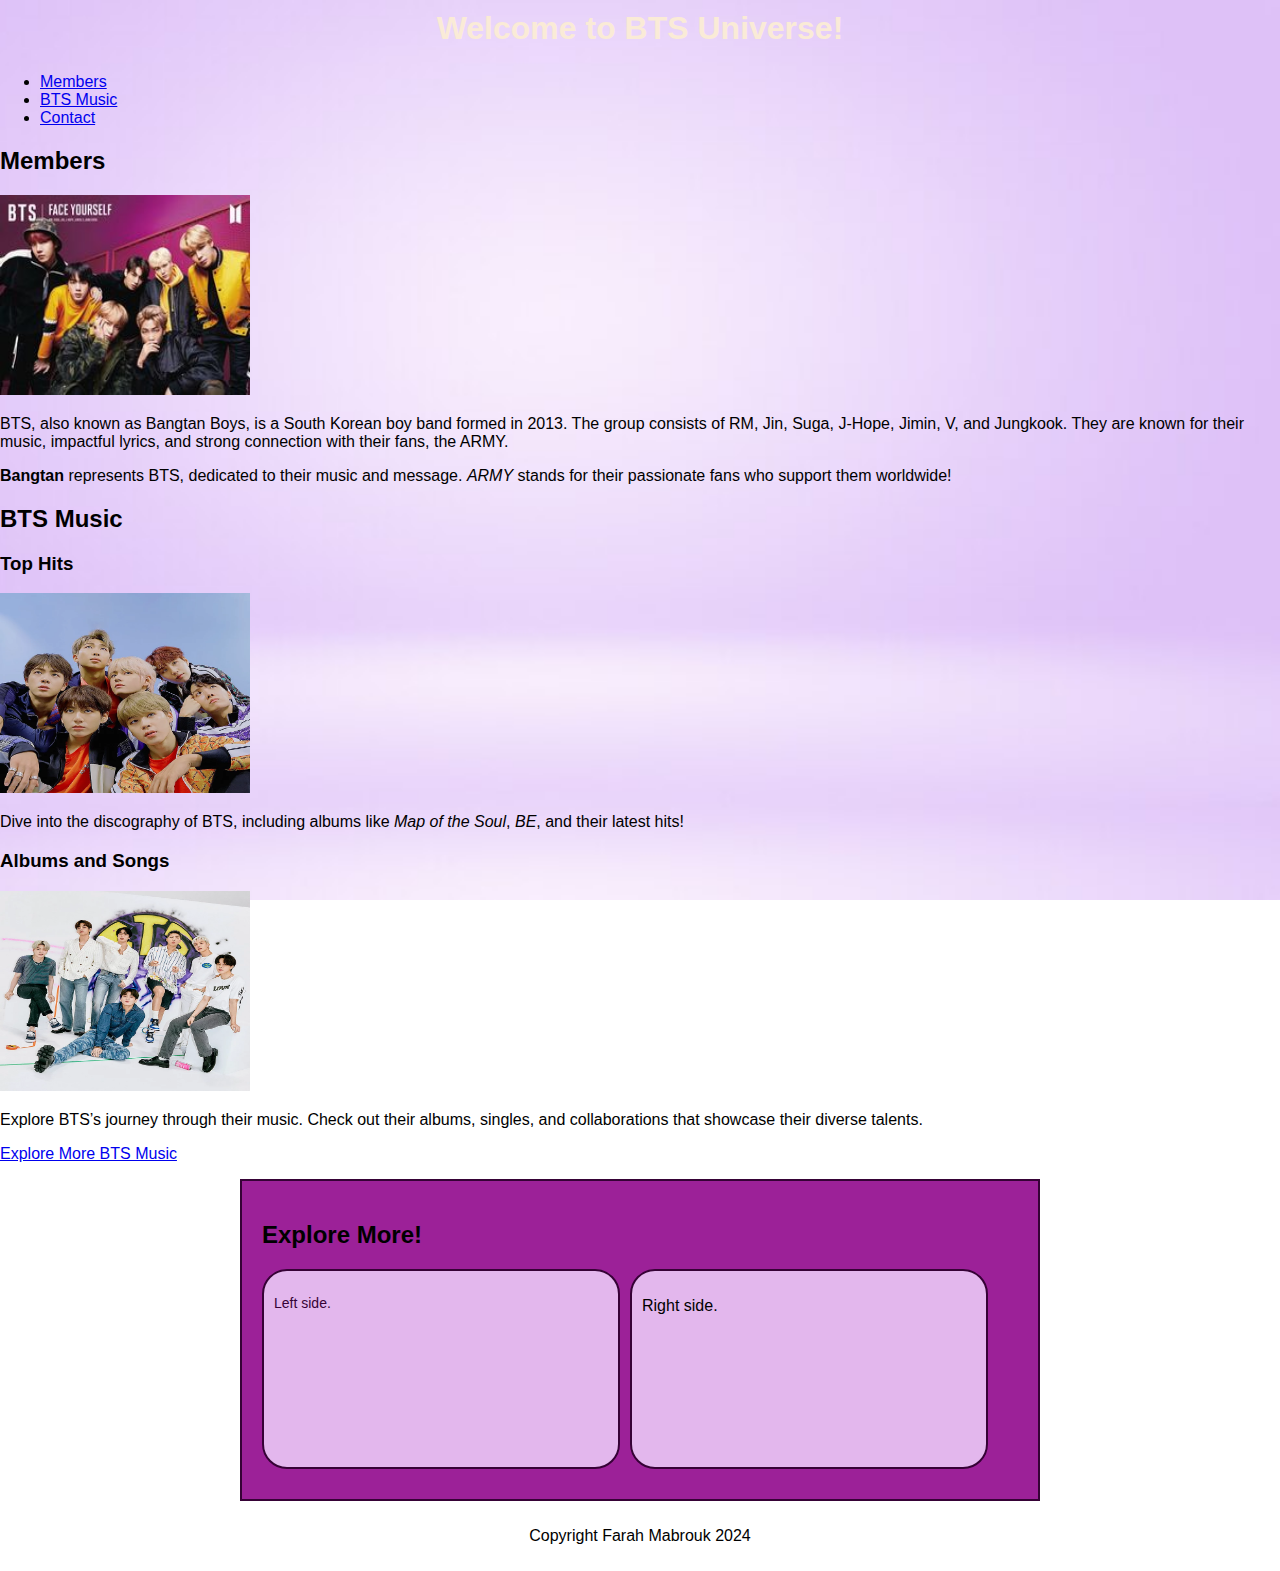
<file: index.html>
<!DOCTYPE html>
<html lang="en">
<head>
    <meta charset="UTF-8">
    <meta name="viewport" content="width=device-width, initial-scale=1.0">
    <title>BTS Universe</title>
    <link rel="stylesheet" href="main.css"> <!-- Place your linked CSS here -->
</head>
<body>
    <div id="main-container">
        <header id="main-header">
            <h1>Welcome to BTS Universe!</h1>
        </header>
        
        <nav id="main-nav">
            <ul>
                <li><a href="#members">Members</a></li>
                <li><a href="#music">BTS Music</a></li>
                <li><a href="#contact">Contact</a></li>
            </ul>
        </nav>

        <main>
            <section id="members">
                <h2>Members</h2>
                <img src="btsphoto3.jpg" alt="BTS Group Photo" width="250" height="200" title="Bangtan">
                <p>BTS, also known as Bangtan Boys, is a South Korean boy band formed in 2013. The group consists of RM, Jin, Suga, J-Hope, Jimin, V, and Jungkook. They are known for their music, impactful lyrics, and strong connection with their fans, the ARMY.</p>
                <p><b>Bangtan</b> represents BTS, dedicated to their music and message. <i>ARMY</i> stands for their passionate fans who support them worldwide!</p>
            </section>

            <section id="music">
                <h2>BTS Music</h2>
                <h3>Top Hits</h3>
                <img src="bts6.jpg" alt="BTS Performing" width="250" height="200" title="Image 2">
                <p>Dive into the discography of BTS, including albums like <i>Map of the Soul</i>, <i>BE</i>, and their latest hits!</p>
            </section>

            <section id="albums">
                <h3>Albums and Songs</h3>
                <img src="bts5.jpg" alt="BTS Album Cover" width="250" height="200" title="Image 3">
                <p>Explore BTS’s journey through their music. Check out their albums, singles, and collaborations that showcase their diverse talents.</p>
                <p><a href="https://example.com" title="Visit Example">Explore More BTS Music</a></p>
            </section>

            <div id="container">
                <header id="sub-header"><h2>Explore More!</h2></header>
                <section class="box-layout">
                    <article class="left">
                        <p>Left side.</p>
                    </article>
                    <article class="right">
                        <p>Right side.</p>
                    </article>
                </section>
            </div>
        </main>

        <footer id="main-footer">
            <p>Copyright Farah Mabrouk 2024</p>
        </footer>
    </div> 
</body>
</html>
</file>
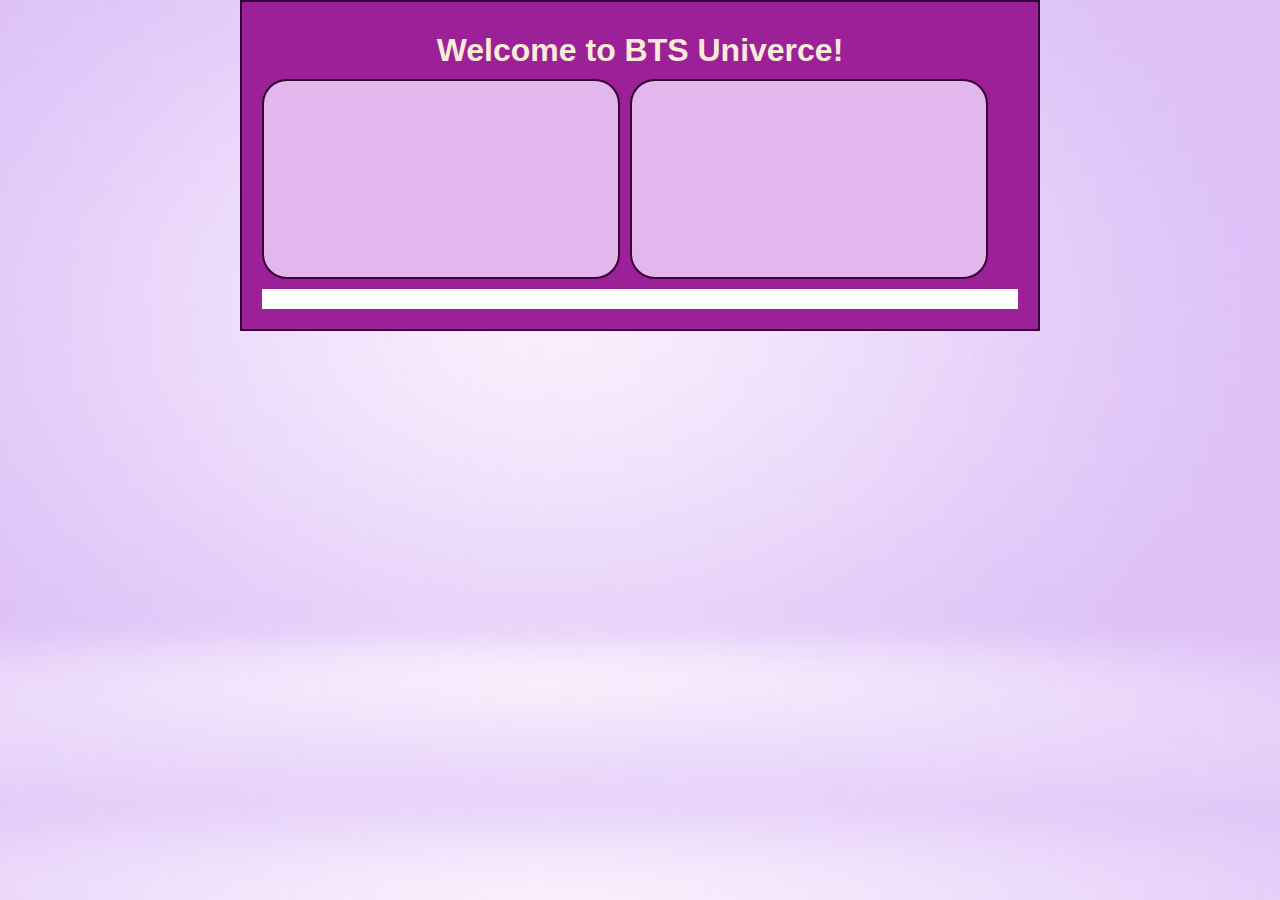
<file: Untitled-1.html>
<!doctype html>
<html>
<head>
<meta charset="utf-8">
<title>BtsWebsite</title>
<link rel="stylesheet" href="main.css">
</head>
<body>
	<div id="container">
	<header><h1>Welcome to BTS Univerce!</h1></header>
	<nav></nav>
	<section>
	<article class="left"></article>
		<article class="right"></article>
		
	</section>
	<footer></footer>
		
	</div>
</body>
</html>
</file>
<file: main.css>
@charset "utf-8";

* {
    box-sizing: border-box;
}

body {
    background: url("bb.jpg") no-repeat fixed top right;
    background-size: cover;
    font-family: Arial, sans-serif;
    margin: 0;
    padding: 0;
}

#container {
    width: 800px;
    margin: 0 auto;
    background-color: #9C2198;
    border: 2px solid #360236;
    padding: 20px;
    overflow: hidden; 
}

header > h1 {
    text-align: center;
    color: antiquewhite;
    margin: 0;
    padding: 10px;
}


.left, .right {
    width: calc(50% - 20px); 
    height: 200px;
    background-color: #E3B7ED;
    border-radius: 25px;
    float: left;
    margin: 0 10px 10px 0;
    padding: 10px;
    border: 2px solid #360236;
}

footer {
    background-color: rgba(255, 255, 255, 1.00);
    clear: both;
    padding: 10px;
    text-align: center;
}

.left > p {
    font-size: 14px;
    color: #360236;
}

.right p.descendant {
    font-style: italic;
    color: #360236;
}

.hidden-section {
    visibility: hidden;
}

.display-none {
    display: none;
}

.show-button {
    display: block;
    margin: 20px auto;
    padding: 10px 20px;
    background-color: #360236;
    color: white;
    border: none;
    border-radius: 5px;
    cursor: pointer;
}

.show-button:hover + .hidden-section {
    visibility: visible;
    display: block;
}
</file>
